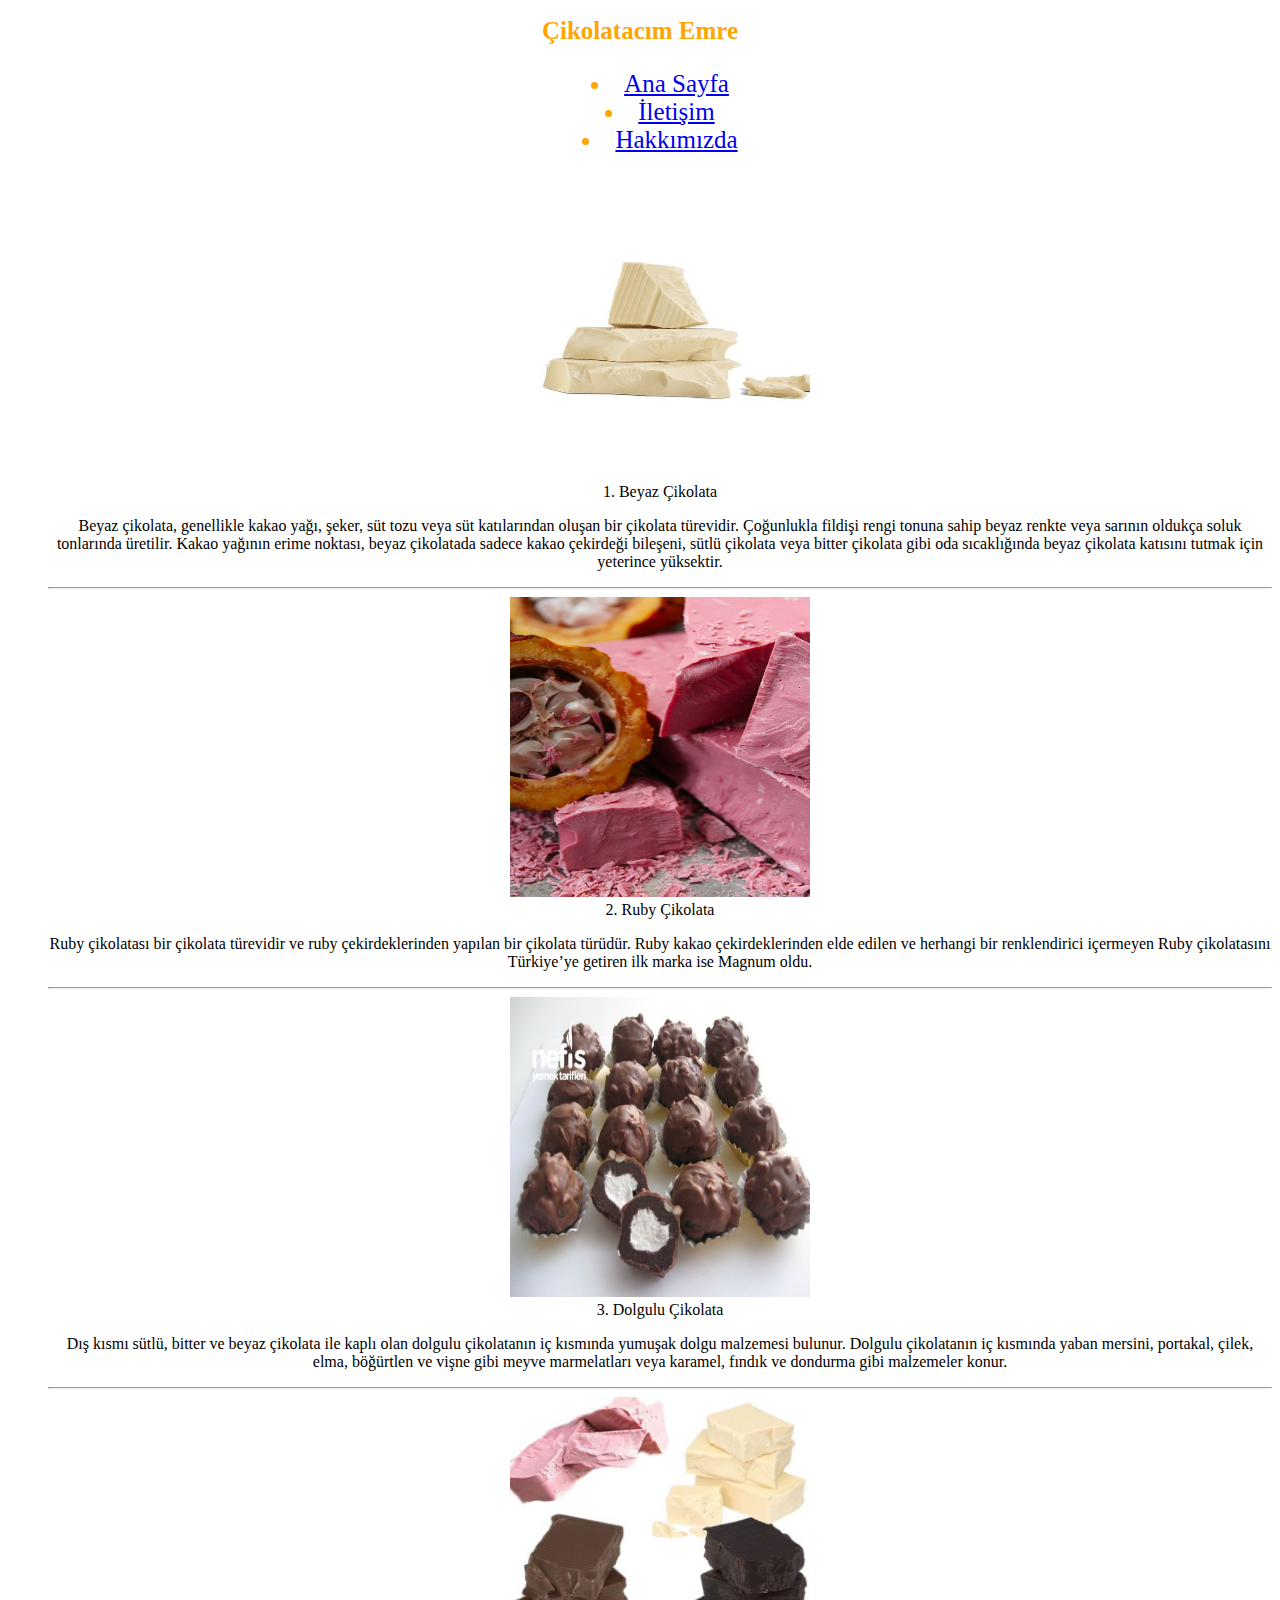
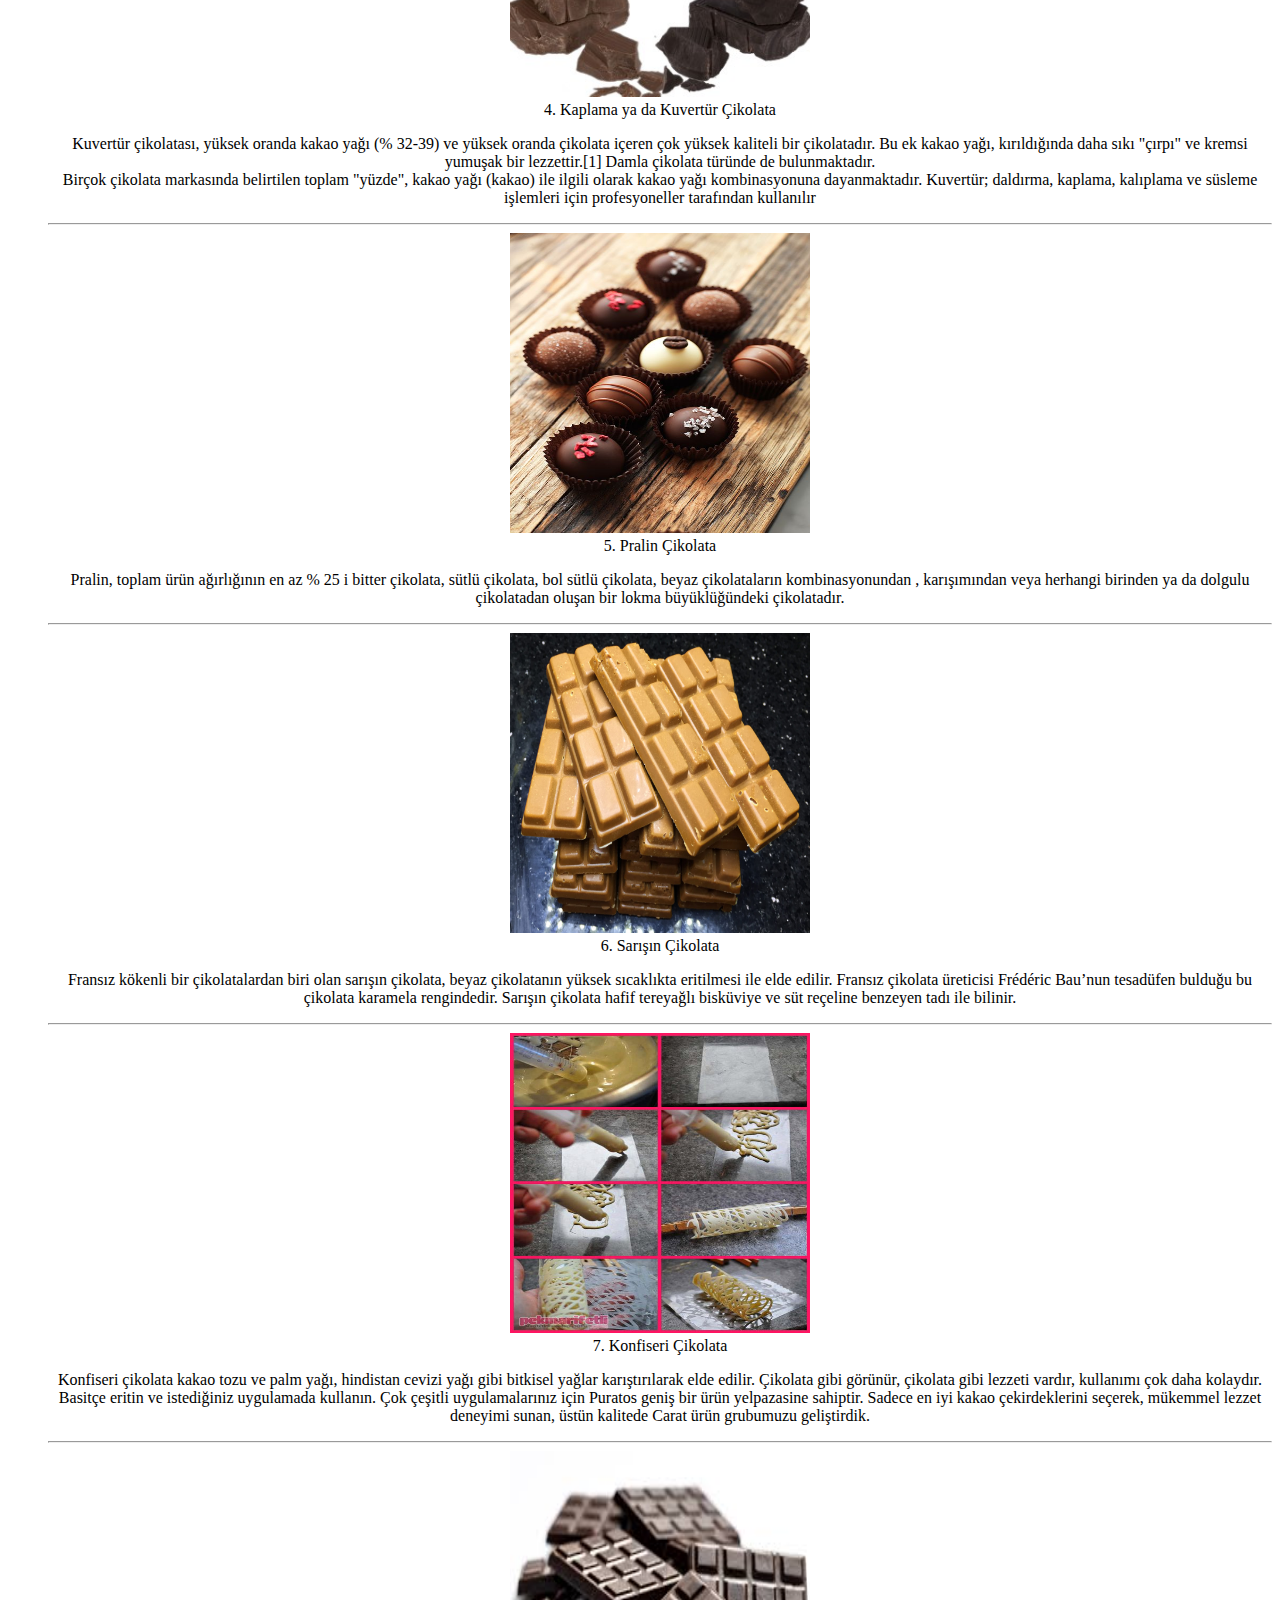
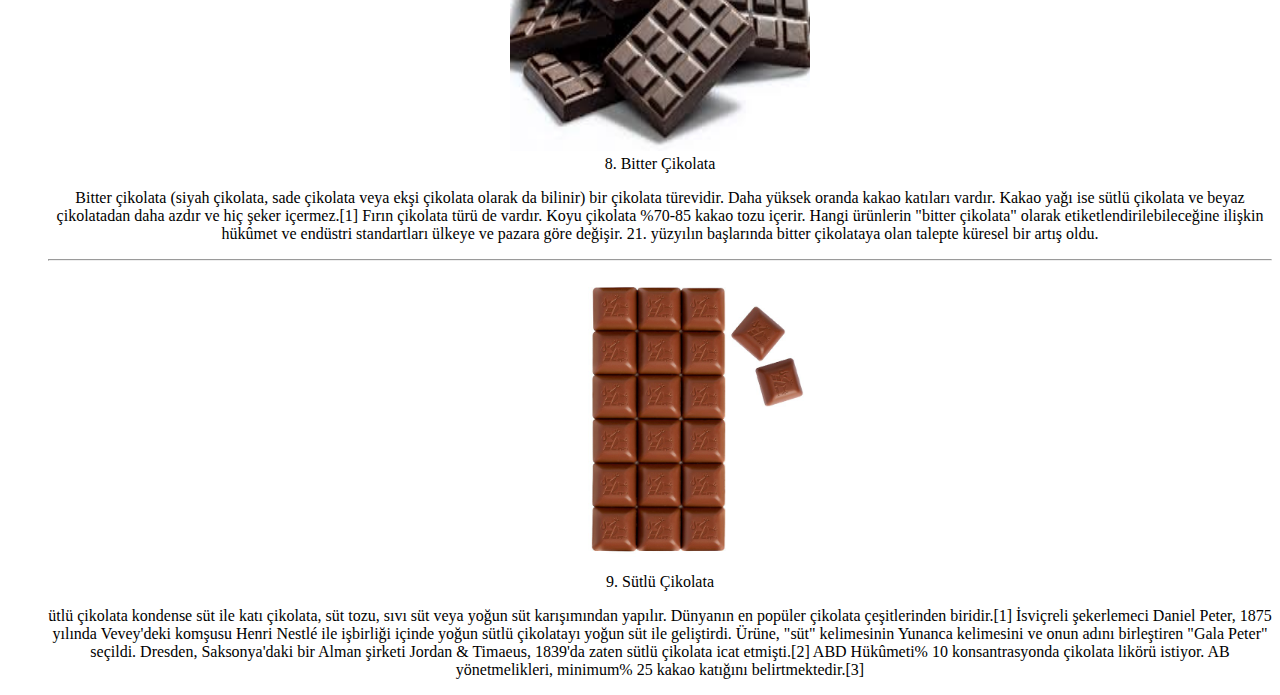
<file: index.html>
<!DOCTYPE html>
<html lang="en">
<head>
    <meta charset="UTF-8">
    <meta http-equiv="X-UA-Compatible" content="IE=edge">
    <meta name="viewport" content="width=device-width, initial-scale=1.0">
    <title>Çikolata Dükkanım | Ana Sayfa</title>
    <link rel="stylesheet" href="css/style.css">
</head>
<body>
    <!-- önce iskeleti/şablonu çıkar, süslemeyi sonra yap -->
    <!-- navbar start -->
    <h1 class="emre">Çikolatacım Emre</h1>
    <nav class="emre">
        <ul>
            <li>
                <a href="index.html">Ana Sayfa</a>
            </li>
            <li>
                <a href="contact.html" target="_blank">İletişim</a>
            </li>
            <li>
                <a href="about-us.html" target="_blank">Hakkımızda</a>
            </li>
        </ul>
    </nav>
    <!-- navbar end -->
    
    <section >
        <ol>
            <div class="seymen"><img src="img/beyaz.jpg" alt="beyazCikolata"></div>
            <li>
                Beyaz Çikolata
                <p>Beyaz çikolata, genellikle kakao yağı, şeker, süt tozu veya süt katılarından oluşan bir çikolata türevidir. Çoğunlukla fildişi rengi tonuna sahip beyaz renkte veya sarının oldukça soluk tonlarında üretilir. Kakao yağının erime noktası, beyaz çikolatada sadece kakao çekirdeği bileşeni, sütlü çikolata veya bitter çikolata gibi oda sıcaklığında beyaz çikolata katısını tutmak için yeterince yüksektir.</p>
            </li>
            <hr>
            <div class="seymen"><img src="img/ruby.jpg" alt="rubyCikolata"></div>
            <li>
                Ruby Çikolata
                <p>Ruby çikolatası bir çikolata türevidir ve ruby çekirdeklerinden yapılan bir çikolata türüdür. Ruby kakao çekirdeklerinden elde edilen ve herhangi bir renklendirici içermeyen Ruby çikolatasını Türkiye’ye getiren ilk marka ise Magnum oldu.</p>
            </li>
            <hr>
            <div class="seymen"><img src="img/dolgulu.jpg" alt="dolguluCikolata"></div>
            <li>
                Dolgulu Çikolata
                <p>Dış kısmı sütlü, bitter ve beyaz çikolata ile kaplı olan dolgulu çikolatanın iç kısmında yumuşak dolgu malzemesi bulunur. Dolgulu çikolatanın iç kısmında yaban mersini, portakal, çilek, elma, böğürtlen ve vişne gibi meyve marmelatları veya karamel, fındık ve dondurma gibi malzemeler konur.</p>
            </li>
            <hr>
            <div class="seymen"><img src="img/kuvertür1.jpg" alt="kuverturÇikolata"></div>
            <li>
                Kaplama ya da Kuvertür Çikolata
                <p>Kuvertür çikolatası, yüksek oranda kakao yağı (% 32-39) ve yüksek oranda çikolata içeren çok yüksek kaliteli bir çikolatadır. Bu ek kakao yağı, kırıldığında daha sıkı "çırpı" ve kremsi yumuşak bir lezzettir.[1] Damla çikolata türünde de bulunmaktadır.
                <br>
                Birçok çikolata markasında belirtilen toplam "yüzde", kakao yağı (kakao) ile ilgili olarak kakao yağı kombinasyonuna dayanmaktadır. Kuvertür; daldırma, kaplama, kalıplama ve süsleme işlemleri için profesyoneller tarafından kullanılır</p>
            </li>
            <hr>
            <div class="seymen"><img src="img/pralin.jpg" alt="paralinCikolata"></div>
            <li>
                Pralin Çikolata
                <p>Pralin, toplam ürün ağırlığının en az % 25 i bitter çikolata, sütlü çikolata, bol sütlü çikolata, beyaz çikolataların kombinasyonundan , karışımından veya herhangi birinden ya da dolgulu çikolatadan oluşan bir lokma büyüklüğündeki çikolatadır.</p>
            </li>
            <hr>
            <div class="seymen"><img src="img/sarisin.jpg" alt="sarisinCikolata"></div>
            <li>
                Sarışın Çikolata
                <p>Fransız kökenli bir çikolatalardan biri olan sarışın çikolata, beyaz çikolatanın yüksek sıcaklıkta eritilmesi ile elde edilir. Fransız çikolata üreticisi Frédéric Bau’nun tesadüfen bulduğu bu çikolata karamela rengindedir. Sarışın çikolata hafif tereyağlı bisküviye ve süt reçeline benzeyen tadı ile bilinir.</p>
            </li>
            <hr>
            <div class="seymen"><img src="img/konfiseri.jpg" alt="konfiseriCikolata"></div>
            <li>
                Konfiseri Çikolata
                <p>Konfiseri çikolata kakao tozu ve palm yağı, hindistan cevizi yağı gibi bitkisel yağlar karıştırılarak elde edilir. Çikolata gibi görünür, çikolata gibi lezzeti vardır, kullanımı çok daha kolaydır. Basitçe eritin ve istediğiniz uygulamada kullanın. Çok çeşitli uygulamalarınız için Puratos geniş bir ürün yelpazasine sahiptir. Sadece en iyi kakao çekirdeklerini seçerek, mükemmel lezzet deneyimi sunan, üstün kalitede Carat ürün grubumuzu geliştirdik.</p>
            </li>
            <hr>
            <div class="seymen"><img src="img/bitter.jfif" alt="bitterCikolata"></div>
            <li>
                Bitter Çikolata
                <p>Bitter çikolata (siyah çikolata, sade çikolata veya ekşi çikolata olarak da bilinir) bir çikolata türevidir. Daha yüksek oranda kakao katıları vardır. Kakao yağı ise sütlü çikolata ve beyaz çikolatadan daha azdır ve hiç şeker içermez.[1] Fırın çikolata türü de vardır. Koyu çikolata %70-85 kakao tozu içerir. Hangi ürünlerin "bitter çikolata" olarak etiketlendirilebileceğine ilişkin hükûmet ve endüstri standartları ülkeye ve pazara göre değişir. 21. yüzyılın başlarında bitter çikolataya olan talepte küresel bir artış oldu.</p>
            </li>
            <hr>
            <div class="seymen"><img src="img/sutlu.jpg" alt="sutluCikolata"></div>
            <li>
                Sütlü Çikolata
                <p>ütlü çikolata kondense süt ile katı çikolata, süt tozu, sıvı süt veya yoğun süt karışımından yapılır. Dünyanın en popüler çikolata çeşitlerinden biridir.[1] İsviçreli şekerlemeci Daniel Peter, 1875 yılında Vevey'deki komşusu Henri Nestlé ile işbirliği içinde yoğun sütlü çikolatayı yoğun süt ile geliştirdi. Ürüne, "süt" kelimesinin Yunanca kelimesini ve onun adını birleştiren "Gala Peter" seçildi. Dresden, Saksonya'daki bir Alman şirketi Jordan & Timaeus, 1839'da zaten sütlü çikolata icat etmişti.[2] ABD Hükûmeti% 10 konsantrasyonda çikolata likörü istiyor. AB yönetmelikleri, minimum% 25 kakao katığını belirtmektedir.[3]</p>
            </li>
        </ol>
    </section>


</body>
</html>
</file>
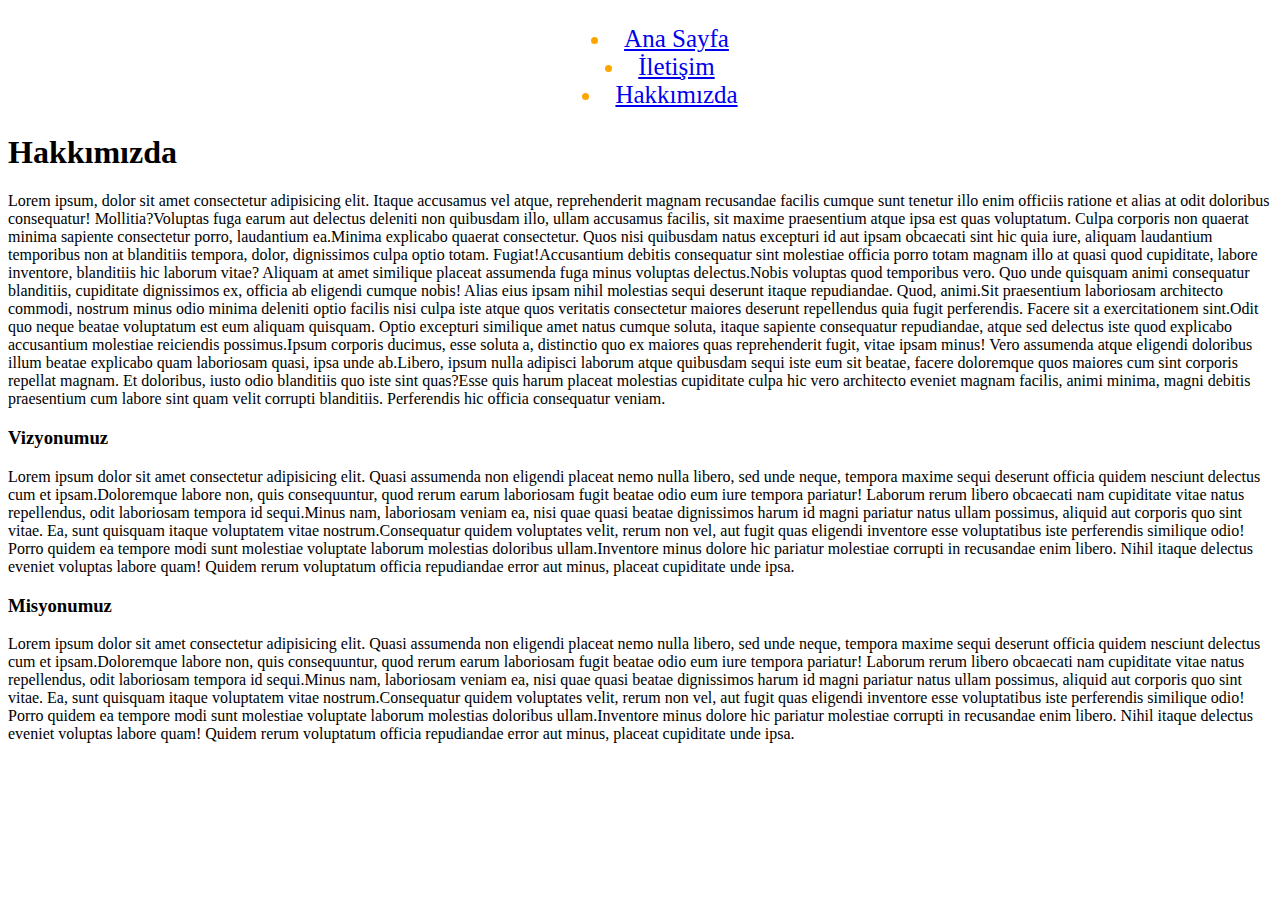
<file: about-us.html>
<!DOCTYPE html>
<html lang="en">
<head>
    <meta charset="UTF-8">
    <meta http-equiv="X-UA-Compatible" content="IE=edge">
    <meta name="viewport" content="width=device-width, initial-scale=1.0">
    <title>Çikolata Dükkanım | Hakkımızda</title>
    <link rel="stylesheet" href="css/style.css">
</head>
<body>
    <!-- önce iskeleti/şablonu çıkar, süslemeyi sonra yap -->
    <!-- navbar start -->
    <nav class="emre">
        <ul>
            <li>
                <a href="index.html">Ana Sayfa</a>
            </li>
            <li>
                <a href="contact.html">İletişim</a>
            </li>
            <li>
                <a href="about-us.html">Hakkımızda</a>
            </li>
        </ul>
    </nav>
    <!-- navbar end -->
    <h1>Hakkımızda</h1>

    <p><span>Lorem ipsum, dolor sit amet consectetur adipisicing elit. Itaque accusamus vel atque, reprehenderit magnam recusandae facilis cumque sunt tenetur illo enim officiis ratione et alias at odit doloribus consequatur! Mollitia?</span><span>Voluptas fuga earum aut delectus deleniti non quibusdam illo, ullam accusamus facilis, sit maxime praesentium atque ipsa est quas voluptatum. Culpa corporis non quaerat minima sapiente consectetur porro, laudantium ea.</span><span>Minima explicabo quaerat consectetur. Quos nisi quibusdam natus excepturi id aut ipsam obcaecati sint hic quia iure, aliquam laudantium temporibus non at blanditiis tempora, dolor, dignissimos culpa optio totam. Fugiat!</span><span>Accusantium debitis consequatur sint molestiae officia porro totam magnam illo at quasi quod cupiditate, labore inventore, blanditiis hic laborum vitae? Aliquam at amet similique placeat assumenda fuga minus voluptas delectus.</span><span>Nobis voluptas quod temporibus vero. Quo unde quisquam animi consequatur blanditiis, cupiditate dignissimos ex, officia ab eligendi cumque nobis! Alias eius ipsam nihil molestias sequi deserunt itaque repudiandae. Quod, animi.</span><span>Sit praesentium laboriosam architecto commodi, nostrum minus odio minima deleniti optio facilis nisi culpa iste atque quos veritatis consectetur maiores deserunt repellendus quia fugit perferendis. Facere sit a exercitationem sint.</span><span>Odit quo neque beatae voluptatum est eum aliquam quisquam. Optio excepturi similique amet natus cumque soluta, itaque sapiente consequatur repudiandae, atque sed delectus iste quod explicabo accusantium molestiae reiciendis possimus.</span><span>Ipsum corporis ducimus, esse soluta a, distinctio quo ex maiores quas reprehenderit fugit, vitae ipsam minus! Vero assumenda atque eligendi doloribus illum beatae explicabo quam laboriosam quasi, ipsa unde ab.</span><span>Libero, ipsum nulla adipisci laborum atque quibusdam sequi iste eum sit beatae, facere doloremque quos maiores cum sint corporis repellat magnam. Et doloribus, iusto odio blanditiis quo iste sint quas?</span><span>Esse quis harum placeat molestias cupiditate culpa hic vero architecto eveniet magnam facilis, animi minima, magni debitis praesentium cum labore sint quam velit corrupti blanditiis. Perferendis hic officia consequatur veniam.</span></p>

    <h3>Vizyonumuz</h3>
    <p><span>Lorem ipsum dolor sit amet consectetur adipisicing elit. Quasi assumenda non eligendi placeat nemo nulla libero, sed unde neque, tempora maxime sequi deserunt officia quidem nesciunt delectus cum et ipsam.</span><span>Doloremque labore non, quis consequuntur, quod rerum earum laboriosam fugit beatae odio eum iure tempora pariatur! Laborum rerum libero obcaecati nam cupiditate vitae natus repellendus, odit laboriosam tempora id sequi.</span><span>Minus nam, laboriosam veniam ea, nisi quae quasi beatae dignissimos harum id magni pariatur natus ullam possimus, aliquid aut corporis quo sint vitae. Ea, sunt quisquam itaque voluptatem vitae nostrum.</span><span>Consequatur quidem voluptates velit, rerum non vel, aut fugit quas eligendi inventore esse voluptatibus iste perferendis similique odio! Porro quidem ea tempore modi sunt molestiae voluptate laborum molestias doloribus ullam.</span><span>Inventore minus dolore hic pariatur molestiae corrupti in recusandae enim libero. Nihil itaque delectus eveniet voluptas labore quam! Quidem rerum voluptatum officia repudiandae error aut minus, placeat cupiditate unde ipsa.</span></p>

    <h3>Misyonumuz</h3>
    <p><span>Lorem ipsum dolor sit amet consectetur adipisicing elit. Quasi assumenda non eligendi placeat nemo nulla libero, sed unde neque, tempora maxime sequi deserunt officia quidem nesciunt delectus cum et ipsam.</span><span>Doloremque labore non, quis consequuntur, quod rerum earum laboriosam fugit beatae odio eum iure tempora pariatur! Laborum rerum libero obcaecati nam cupiditate vitae natus repellendus, odit laboriosam tempora id sequi.</span><span>Minus nam, laboriosam veniam ea, nisi quae quasi beatae dignissimos harum id magni pariatur natus ullam possimus, aliquid aut corporis quo sint vitae. Ea, sunt quisquam itaque voluptatem vitae nostrum.</span><span>Consequatur quidem voluptates velit, rerum non vel, aut fugit quas eligendi inventore esse voluptatibus iste perferendis similique odio! Porro quidem ea tempore modi sunt molestiae voluptate laborum molestias doloribus ullam.</span><span>Inventore minus dolore hic pariatur molestiae corrupti in recusandae enim libero. Nihil itaque delectus eveniet voluptas labore quam! Quidem rerum voluptatum officia repudiandae error aut minus, placeat cupiditate unde ipsa.</span></p>


</body>
</html>
</file>
<file: css/style.css>
.emre {
    text-align: center;
    font-size: 25px;
    color: orange;
    
}

li {
    list-style-position: inside;
    text-align: center;
}

img {
    height: 300px;
    width: 300px;
    
    
}

.seymen {
    text-align: center;
}
</file>
